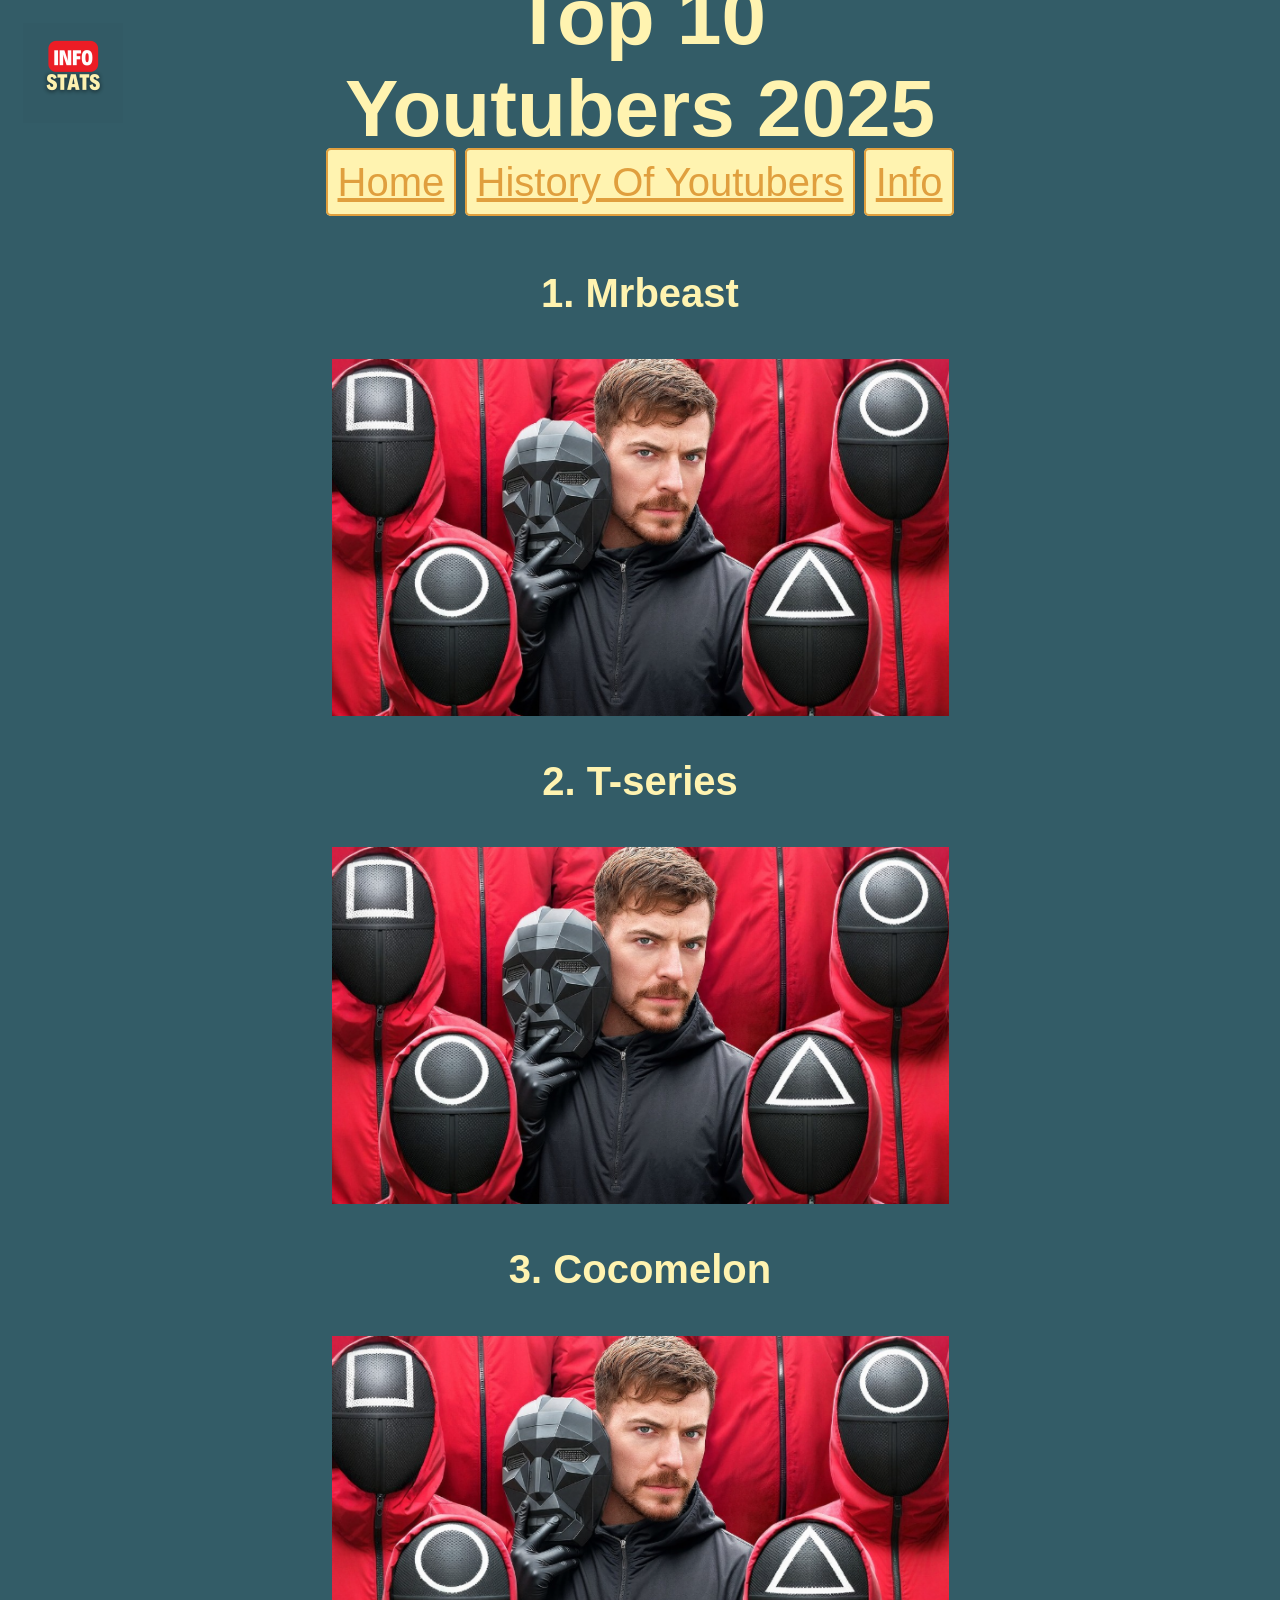
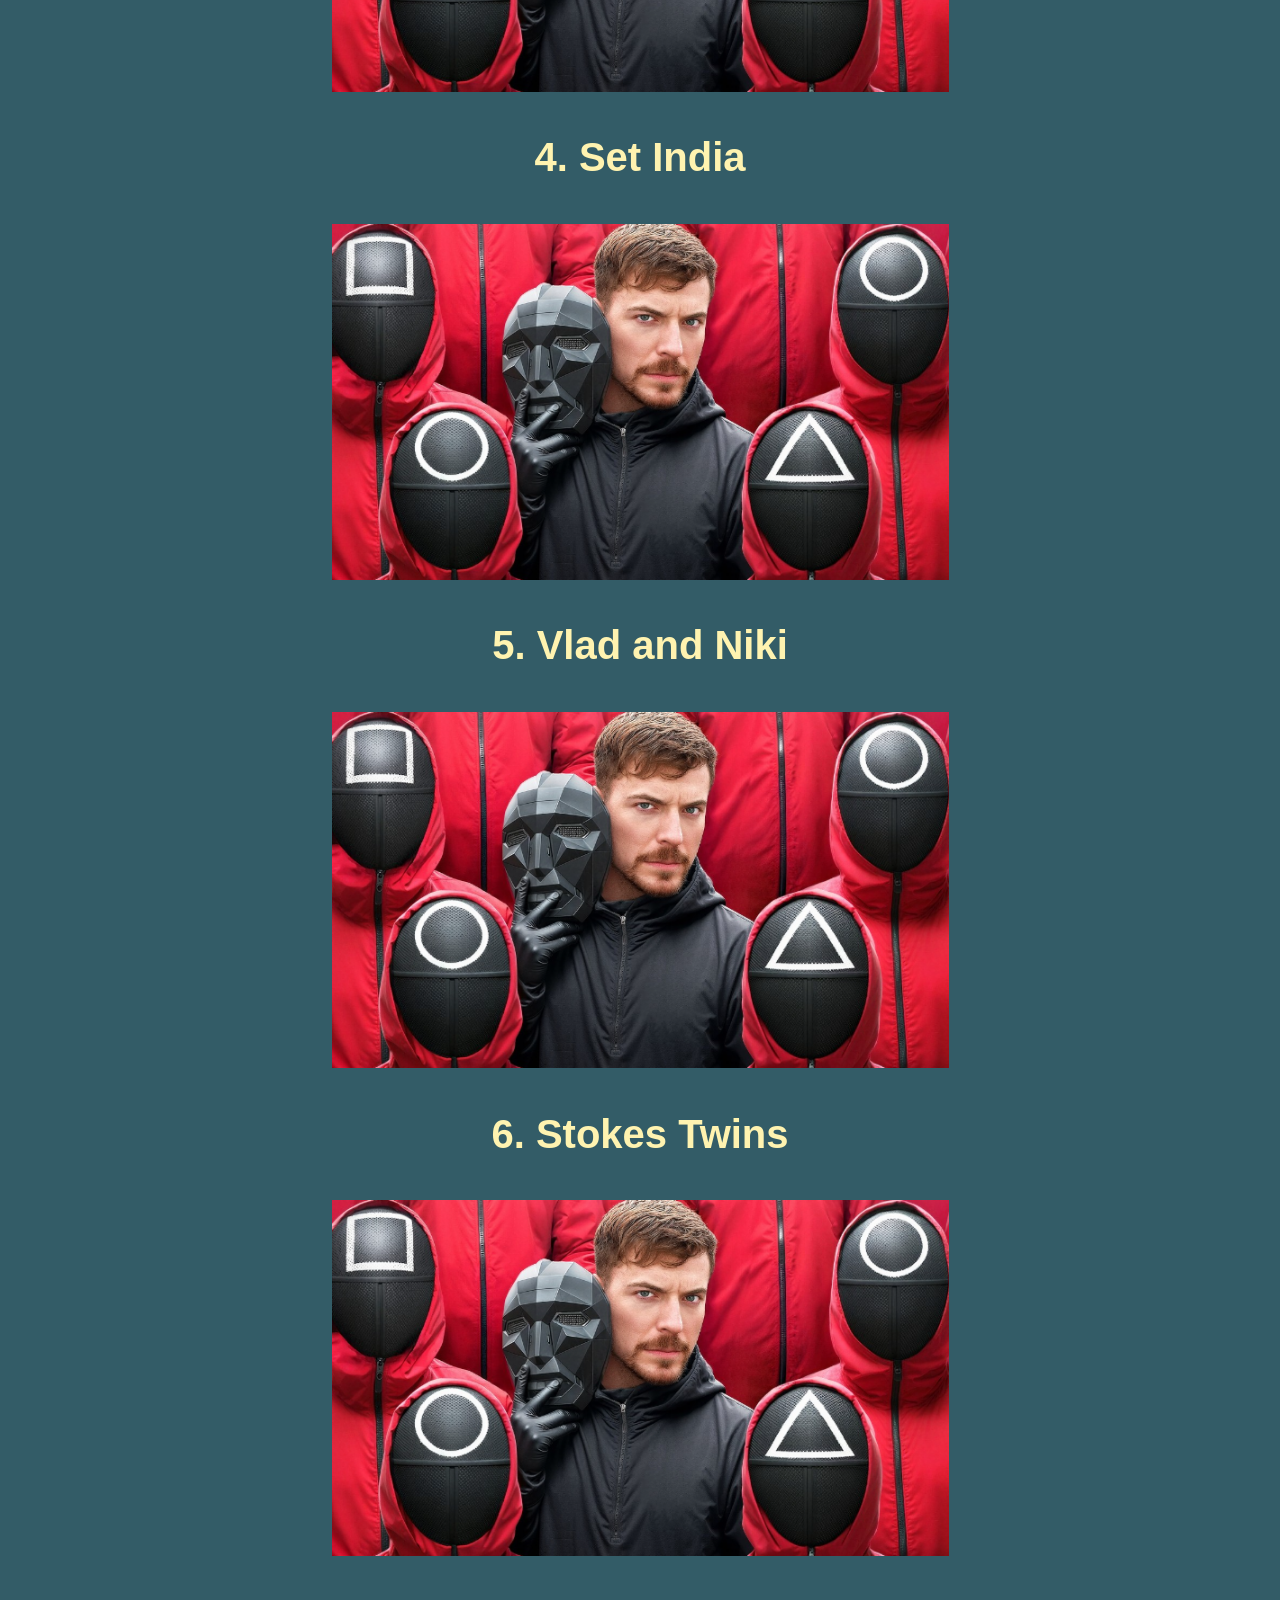
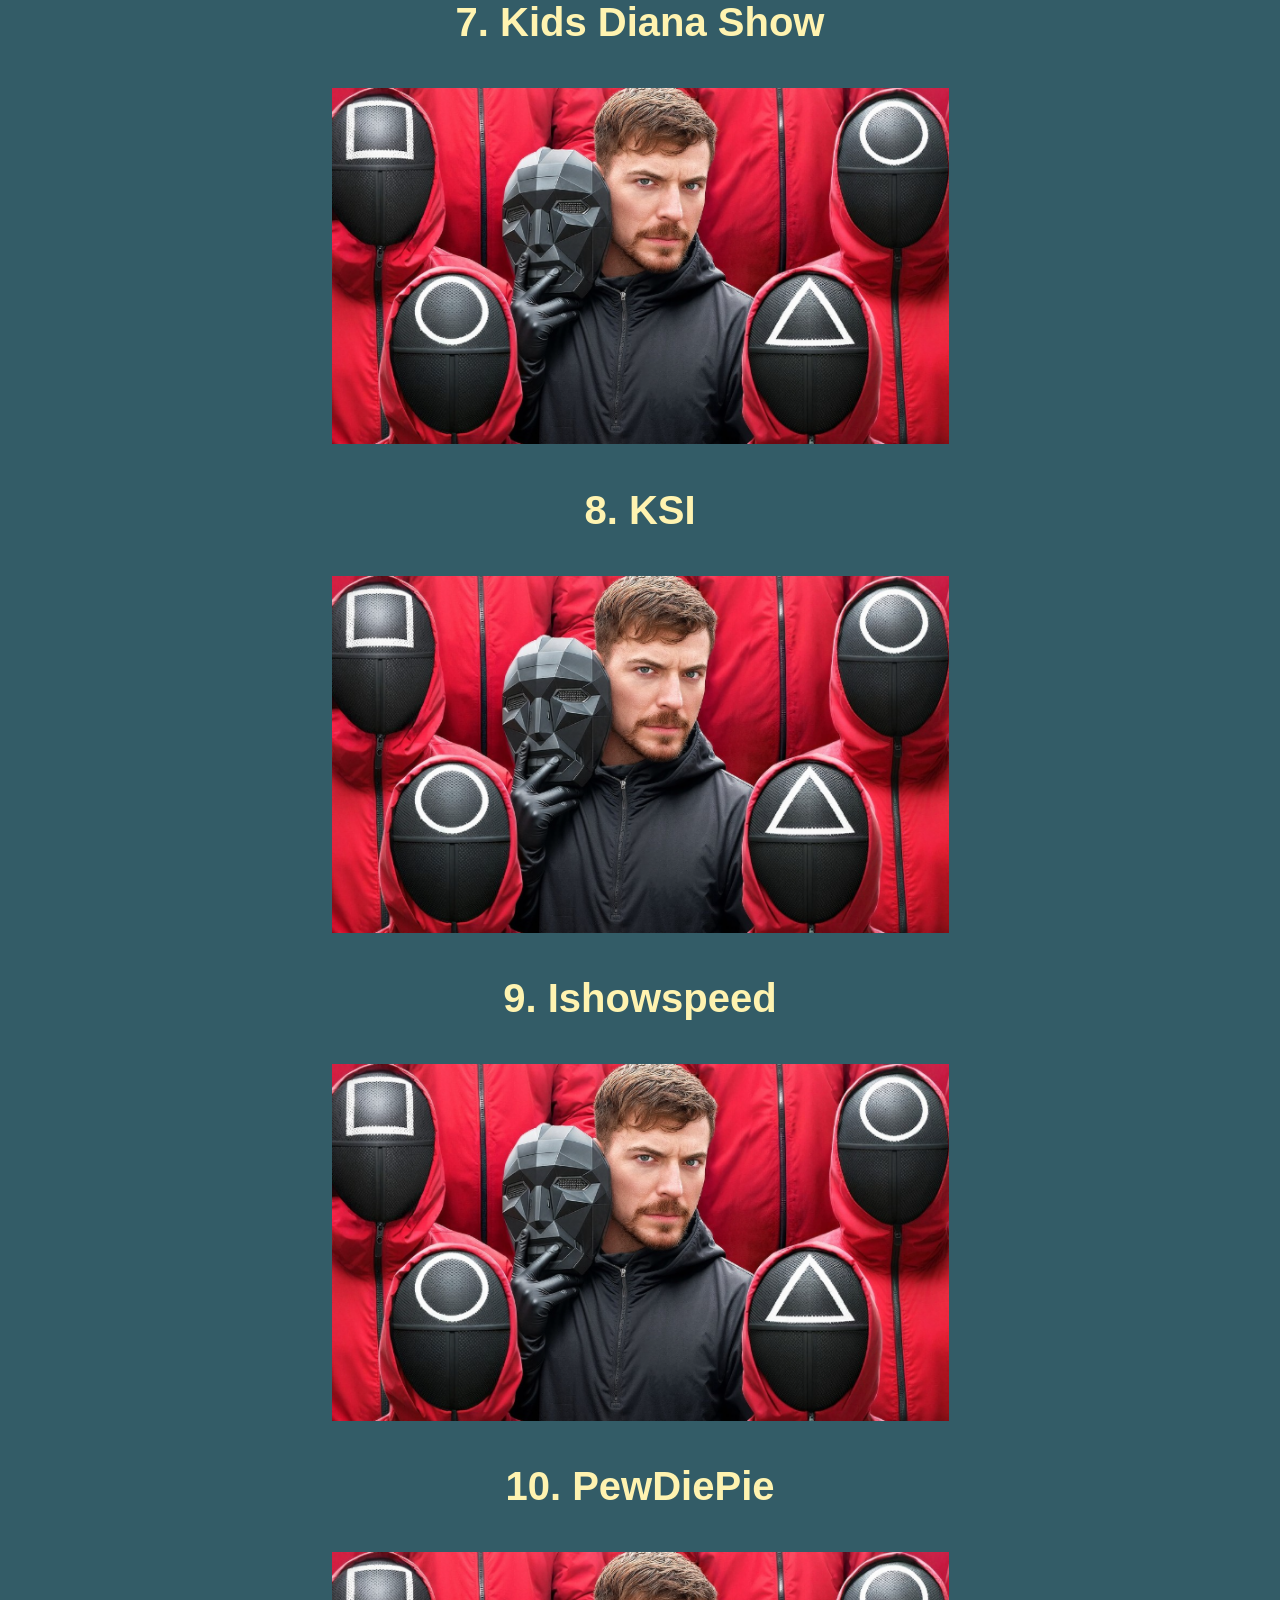
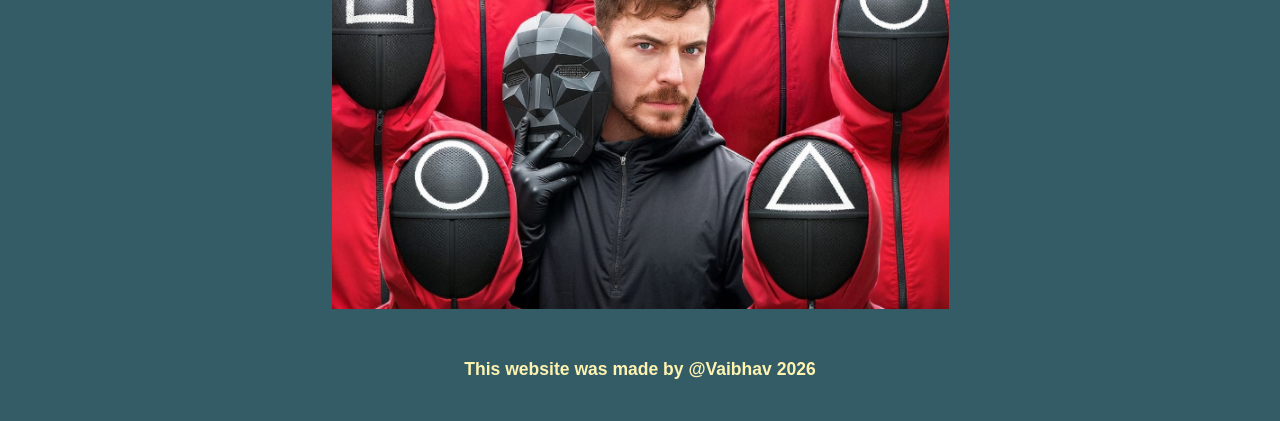
<file: index.html>
<!DOCTYPE html>
<html>

<head>

    <title>Top Youtubers 2025</title>
    <meta charset="UTF-8">
    <link href="style.css" rel="stylesheet">
    <link rel="icon" type="gif" href="Logo.gif">

</head>

<body>
 <div class="container">
 
    <div class="logo">

        <logo>
            <a href="index.html">
                <img src="Logo.gif" alt="logo" width="100px" height="100px">
            </a>
        </logo>

    </div>


    <div class="header">
        <header>
            <h1>Top 10 Youtubers 2025</h1>
        </header>
    </div>

    <div class="navbar">

        <nav>
            <a class="navlink" href="index.html">Home</a>
            <a class="navlink" href="history.html">History Of Youtubers</a>
            <a class="navlink" href="info.html">Info</a>
        </nav>

    </div>

    <div class="main">
        <main>
            <h2>1. Mrbeast</h2>
            <img class="mrbeastsquid" src="mrbeastsquid.png">
            <h2>2. T-series</h2>
            <img class="mrbeastsquid" src="mrbeastsquid.png">
            <h2>3. Cocomelon</h2>
            <img class="mrbeastsquid" src="mrbeastsquid.png">
            <h2>4. Set India</h2>
            <img class="mrbeastsquid" src="mrbeastsquid.png">
            <h2>5. Vlad and Niki</h2>
            <img class="mrbeastsquid" src="mrbeastsquid.png">
            <h2>6. Stokes Twins</h2>
            <img class="mrbeastsquid" src="mrbeastsquid.png">
            <h2>7. Kids Diana Show</h2>
            <img class="mrbeastsquid" src="mrbeastsquid.png">
            <h2>8. KSI</h2>
            <img class="mrbeastsquid" src="mrbeastsquid.png">
            <h2>9. Ishowspeed</h2>
            <img class="mrbeastsquid" src="mrbeastsquid.png">
            <h2>10. PewDiePie</h2>
            <img class="mrbeastsquid" src="mrbeastsquid.png">
        </main>
    </div>



    <div class="footy">
        <footy>
            <h3>This website was made by @Vaibhav 2026</h3>
        </footy>
    </div>
</div>

</body>

</html>
</file>
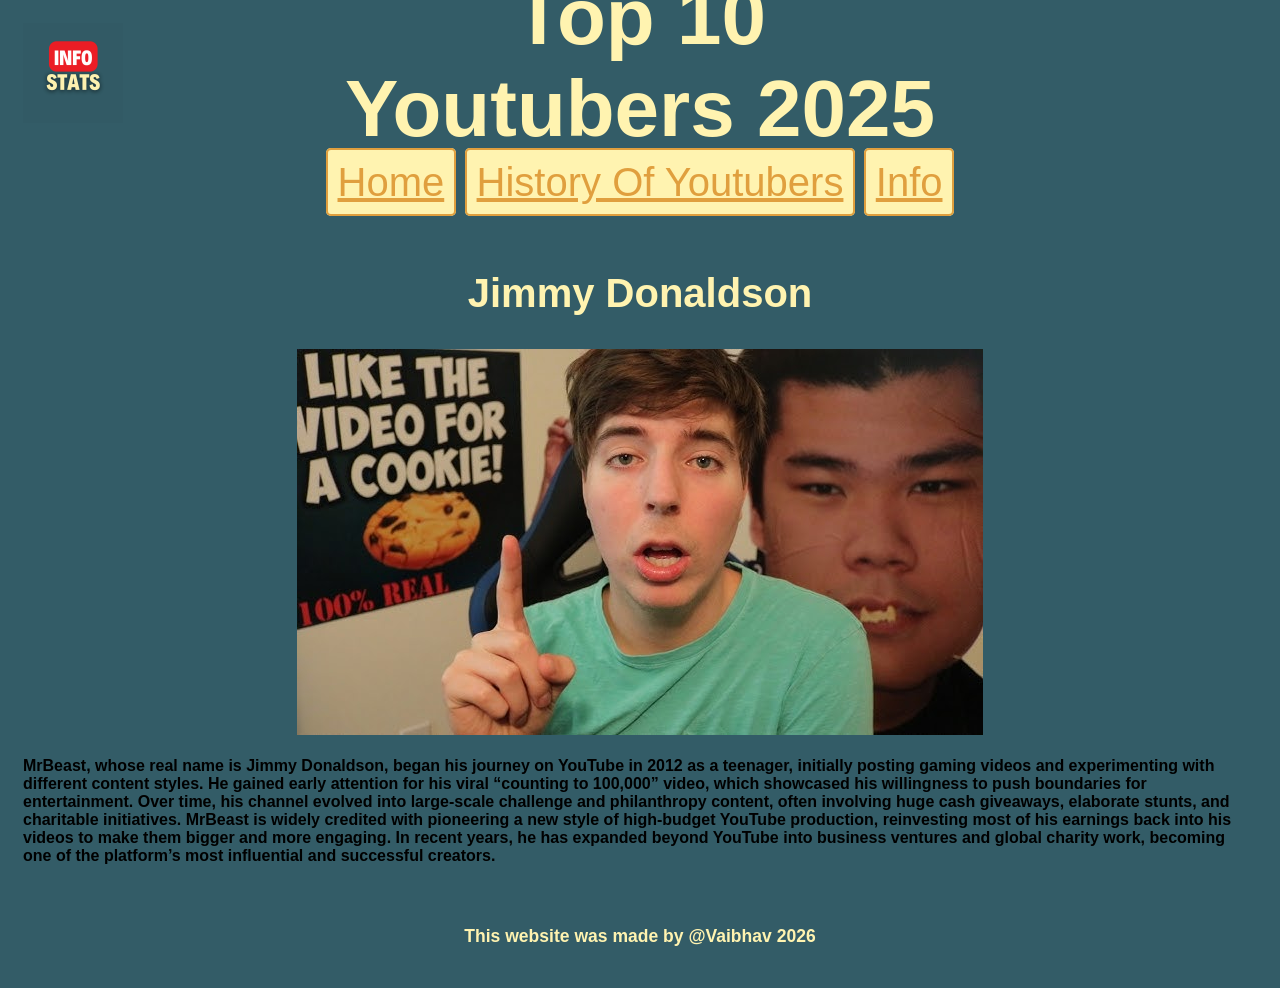
<file: history.html>
<!DOCTYPE html>
<html>

<head>

    <title>Top Youtubers 2025</title>
    <meta charset="UTF-8">
    <link href="style.css" rel="stylesheet">
    <link rel="icon" type="gif" href="Logo.gif">

</head>

<body>
 <div class="container">
 
    <div class="logo">

        <logo>
            <a href="index.html">
                <img src="Logo.gif" alt="logo" width="100px" height="100px">
            </a>
        </logo>

    </div>


    <div class="header">
        <header>
            <h1>Top 10 Youtubers 2025</h1>
        </header>
    </div>

    <div class="navbar">

        <nav>
            <a class="navlink" href="index.html">Home</a>
            <a class="navlink" href="history.html">History Of Youtubers</a>
            <a class="navlink" href="info.html">Info</a>
        </nav>

    </div>

<div class="main">
  <main>
    <h2>Jimmy Donaldson</h2>
    <img src="jimmy.jpg" alt="Jimmy Donaldson" style="display: block; margin: auto;">
    <h4>MrBeast, whose real name is Jimmy Donaldson, began his journey on YouTube in 2012 as a teenager, initially posting gaming 
       videos and experimenting with different content styles. He gained early attention for his viral “counting to 100,000” video, 
       which showcased his willingness to push boundaries for entertainment. Over time, his channel evolved 
       into large-scale challenge and philanthropy content, often involving huge cash giveaways, elaborate stunts, 
       and charitable initiatives. MrBeast is widely credited with pioneering a new style of high-budget YouTube production, reinvesting 
       most of his earnings back into his videos to make them bigger and more engaging. In recent years, he has expanded beyond YouTube into
       business ventures and global charity work, becoming one of the platform’s most influential and successful creators.</h4>
  </main>
</div>



    <div class="footy">
        <footy>
            <h3>This website was made by @Vaibhav 2026</h3>
        </footy>
    </div>
</div>

</body>

</html>
</file>
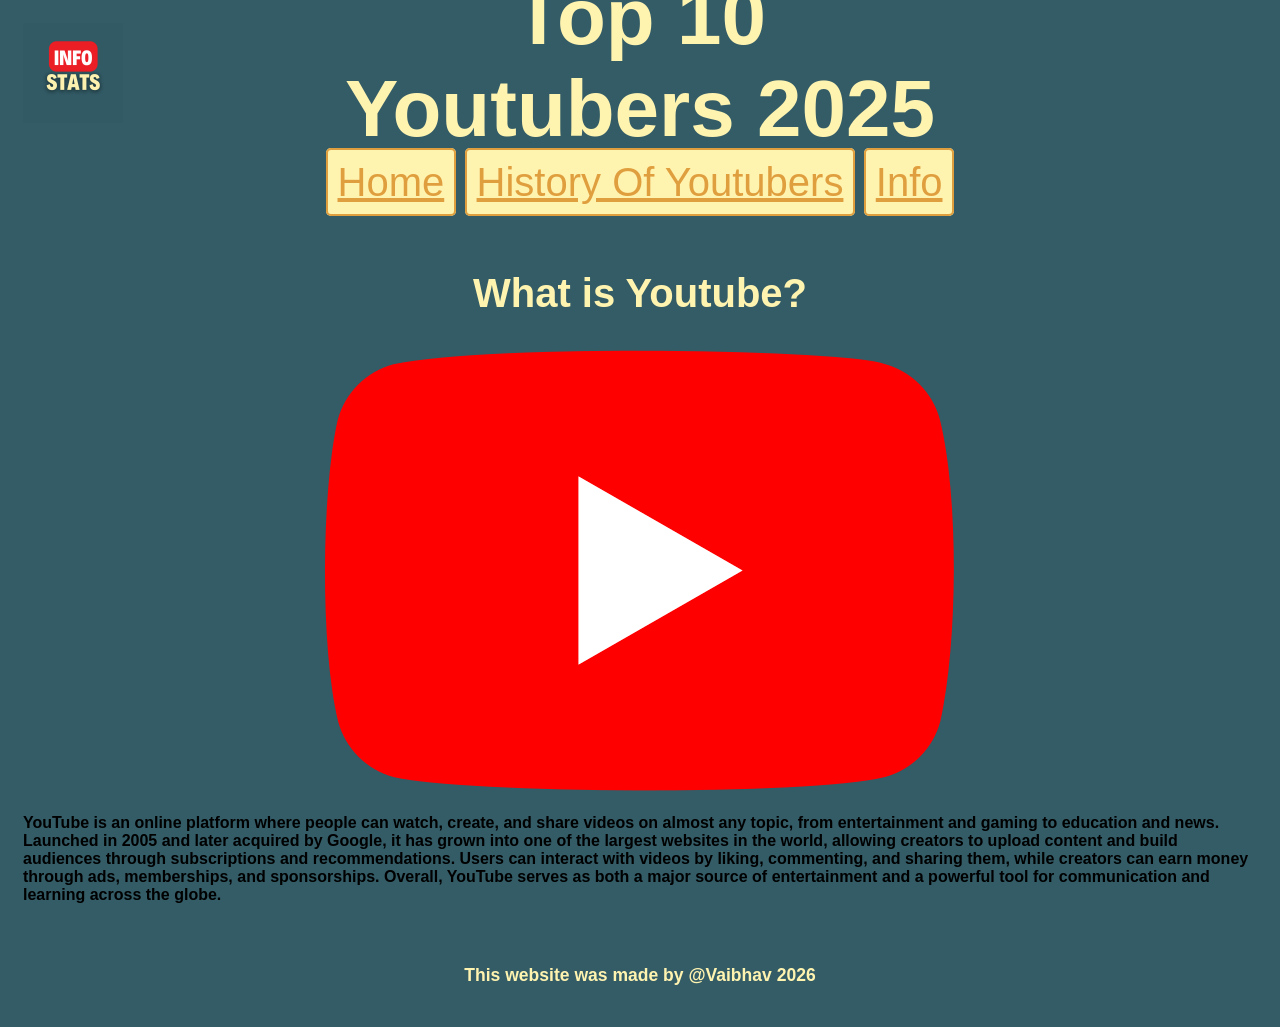
<file: info.html>
<!DOCTYPE html>
<html>

<head>

    <title>Top Youtubers 2025</title>
    <meta charset="UTF-8">
    <link href="style.css" rel="stylesheet">
    <link rel="icon" type="gif" href="Logo.gif">

</head>

<body>
 <div class="container">
 
    <div class="logo">

        <logo>
            <a href="index.html">
                <img src="Logo.gif" alt="logo" width="100px" height="100px">
            </a>
        </logo>

    </div>


    <div class="header">
        <header>
            <h1>Top 10 Youtubers 2025</h1>
        </header>
    </div>

    <div class="navbar">

        <nav>
            <a class="navlink" href="index.html">Home</a>
            <a class="navlink" href="history.html">History Of Youtubers</a>
            <a class="navlink" href="info.html">Info</a>
        </nav>

    </div>

    <div class="main">
        <main>
            <h2>What is Youtube?</h2>
            <img class="Youtube" src="Youtube.png" style="display: block; margin: auto;">
            <h4>YouTube is an online platform where people can watch, create, and share videos
                 on almost any topic, from entertainment and gaming to education and news.
                 Launched in 2005 and later acquired by Google, it has grown into one of the largest
                 websites in the world, allowing creators to upload content and build audiences through
                 subscriptions and recommendations. Users can interact with videos by liking, commenting,
                 and sharing them, while creators can earn money through ads, memberships, and sponsorships.
                 Overall, YouTube serves as both a major source of entertainment and a powerful tool for
                 communication and learning across the globe.
</h4>
        </main>
    </div>



    <div class="footy">
        <footy>
            <h3>This website was made by @Vaibhav 2026</h3>
        </footy>
    </div>
</div>

</body>

</html>
</file>
<file: style.css>
h1 {
  color: #fff3b0;
  text-align: center;
  font-size: 80px;
  margin: 0;
  position: absolute;
  top: 7%;
  left: 50%;
  transform: translate(-50%, -50%);
}

h2 {
  color: #fff3b0;
  text-align: center;
  font-size: 40px;
}

body {
  background-color: #335C67;
  font-family: Arial, Helvetica, sans-serif;
}

.container {
  display: grid;
  grid-template-areas:
    "logo header"
    "navbar navbar"
    "main main"
    "footy footy";
  grid-template-columns: 1fr 3fr;
  gap: 3px;
  padding: 5px;
}

.container div {
  padding: 10px;
}

.container div.logo {
  grid-area: logo;
}

.container div.header {
  grid-area: header;
  text-align: center;
}

.container div.navbar {
  grid-area: navbar;
}

.container div.main {
  grid-area: main;
}

.container div.footy {
  grid-area: footy;
  text-align: center;
}

nav {
  padding: 10px;
  font-size: 30px;
  text-align: center;
}

.navlink {
  color: #E09F3E;
  text-align: center;
  font-size: 40px;
  padding: 10px;
  border: 2px solid #E09F3E;
  border-radius: 5px;
  background-color: #fff3b0;
}

.mrbeastsquid {
  display: block;
  margin: auto;
  width: 50%;
  height: 50%;
  padding: 10px;
}

.footy {
  padding: 10px;
  font-size: 15px;
  text-align: center;
  color: #fff3b0;
  font: bold;
}

p {
  color: #335C67;
}
</file>
